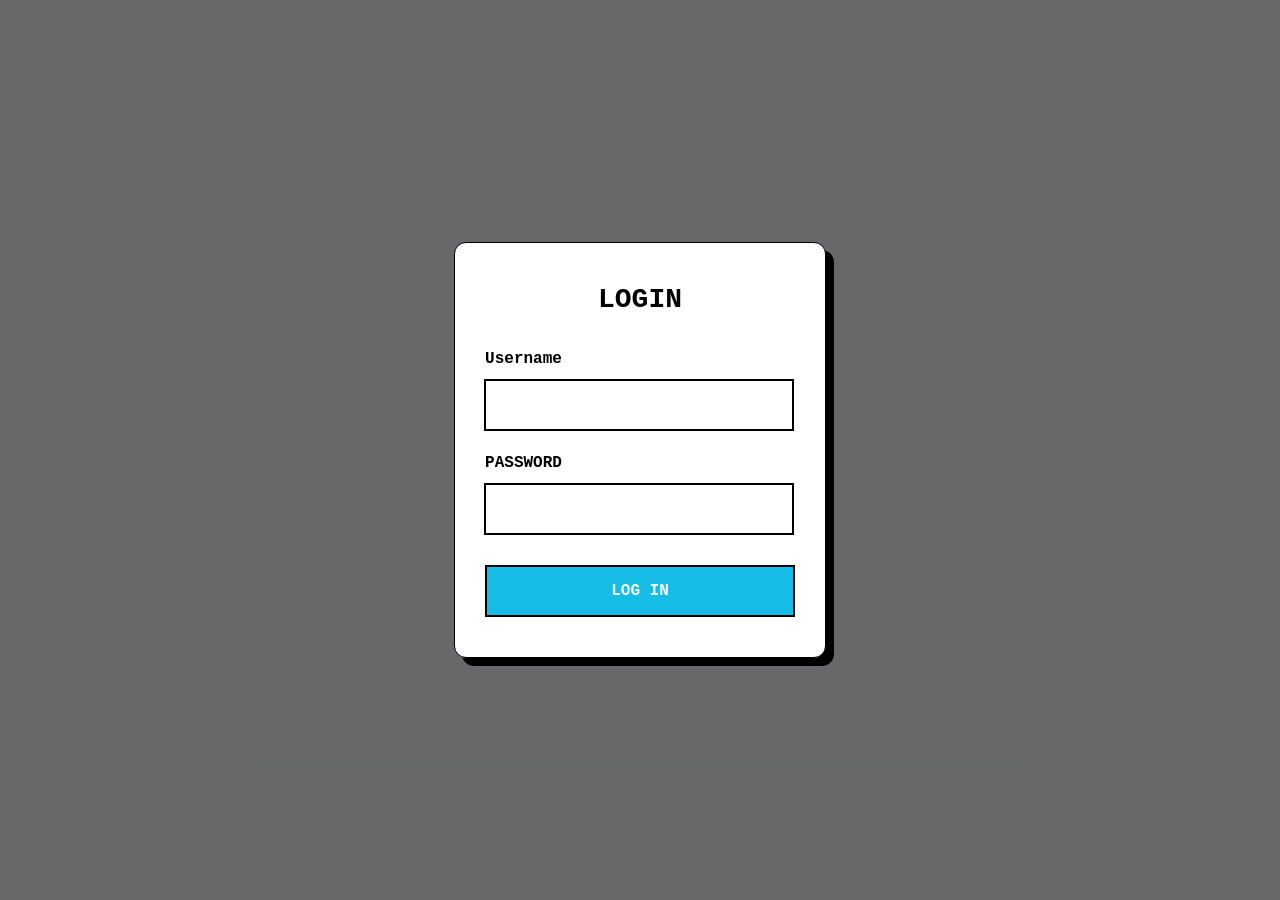
<file: index.html>
<!DOCTYPE html>
<html lang="en">

<head>
    <meta charset="utf-8">
    <title>DASHMIN - Bootstrap Admin Template</title>
    <meta content="width=device-width, initial-scale=1.0" name="viewport">
    <meta content="" name="keywords">
    <meta content="" name="description">

    <!-- Favicon -->
    <link href="img/favicon.ico" rel="icon">

    <!-- Google Web Fonts -->
    <link rel="preconnect" href="https://fonts.googleapis.com">
    <link rel="preconnect" href="https://fonts.gstatic.com" crossorigin>
    <link href="https://fonts.googleapis.com/css2?family=Heebo:wght@400;500;600;700&display=swap" rel="stylesheet">
    
    <!-- Icon Font Stylesheet -->
    <link href="https://cdnjs.cloudflare.com/ajax/libs/font-awesome/5.10.0/css/all.min.css" rel="stylesheet">
    <link href="https://cdn.jsdelivr.net/npm/bootstrap-icons@1.4.1/font/bootstrap-icons.css" rel="stylesheet">

    <!-- Libraries Stylesheet -->
    <link href="lib/owlcarousel/assets/owl.carousel.min.css" rel="stylesheet">
    <link href="lib/tempusdominus/css/tempusdominus-bootstrap-4.min.css" rel="stylesheet" />

    <!-- Customized Bootstrap Stylesheet -->
    <link href="css/bootstrap.min.css" rel="stylesheet">

    <!-- Template Stylesheet -->
    <link href="css/style.css" rel="stylesheet">
</head>

<body>
    
  <style>

    /* เต็มจอ + ห้ามสกอลล์ */
html, body{
  height: 100%;
  margin: 0;
  overflow: hidden; /* ไม่ให้มีสกอลล์ */
}

.page{
  width: 100vw;
  height: 100dvh;              /* เต็มจอ */
  display: flex;
  justify-content: center;     /* กลางแนวนอน */
  align-items: center;         /* กลางแนวตั้ง */
  position: relative;
  overflow: hidden;

  background-image: url("https://img2.pic.in.th/38900cc268a5fe8c8089a0c988c05578.png");
  background-size: cover;
  background-position: center;
  background-repeat: no-repeat;
}

/* (ไม่บังคับ) ใส่ overlay ให้ตัวหนังสืออ่านง่ายขึ้น */
.page::before{
  content:"";
  position:absolute;
  inset:0;
  background: rgba(0,0,0,0.35);
  pointer-events:none;
}

.login-card{
  position: relative;
  z-index: 1; /* ให้อยู่เหนือ overlay */
}
 

/* คอนเทนเนอร์หลักเต็มจอ */
.app {
  width: 100vw;
  height: 100dvh;       /* ใช้ dvh เพื่อให้พอดีจอจริงบนมือถือ */
  overflow: hidden;     /* กันลูกหลานทำให้เกิดสกอลล์ */
}
    .cascading-right {
      margin-right: -50px;
    }

    @media (max-width: 991.98px) {
      .cascading-right {
        margin-right: 0;
      }
    }
:root {
  --primary: #000000;
  --secondary: #FFFFFF;
  --accent: #14bce6;
  --shadow: 8px 8px 0px var(--primary);
}

* {
  margin: 0;
  padding: 0;
  box-sizing: border-box;
  font-family: 'Courier New', monospace;
}



.login-container {
  width: 100%;
  max-width: 400px;
  border: 1px solid var(--primary);
  padding: 40px 30px;
  background-color: var(--secondary);
  box-shadow: var(--shadow);
  position: relative;
  border-radius: 12px;

 
}

.login-container::before {
  content: '';
  position: absolute;
  top: 6px;
  left: 6px;
  right: -6px;
  bottom: -6px;
  border: 1px solid var(--primary);
  z-index: -1;
  border-radius: 12px;
}

h1 {
  color: var(--primary);
  margin-bottom: 30px;
  font-size: 28px;
  font-weight: 700;
  text-align: center;
}

.input-group {
  margin-bottom: 20px;
  position: relative;
}

label {
  display: block;
  margin-bottom: 8px;
  font-weight: bold;
  color: var(--primary);
}

input {
  width: 100%;
  padding: 12px 15px;
  border: 2px solid var(--primary);
  background-color: var(--secondary);
  font-size: 16px;
  outline: none;
  transition: all 0.3s;

}

input:focus {
  box-shadow: 4px 4px 0px var(--primary);
}

button {
  width: 100%;
  padding: 12px;
  background-color: var(--accent);
  color: var(--secondary);
  border: 2px solid var(--primary);
  font-size: 16px;
  font-weight: bold;
  cursor: pointer;
  margin-top: 10px;
  transition: all 0.3s;
}

button:hover {
  box-shadow: 4px 4px 0px var(--primary);
  transform: translate(-2px, -2px);
}

.divider {
  display: flex;
  align-items: center;
  margin: 25px 0;
  color: var(--primary);
  font-weight: bold;
}

.divider::before, .divider::after {
  content: "";
  flex: 1;
  border-bottom: 2px solid var(--primary);
  margin: 0 10px;
}

.social-login {
  display: flex;
  justify-content: center;
  gap: 15px;
}

.social-btn {
  width: 50px;
  height: 50px;
  border: 2px solid var(--primary);
  display: flex;
  justify-content: center;
  align-items: center;
  cursor: pointer;
  transition: all 0.3s;
}

.social-btn:hover {
  box-shadow: 4px 4px 0px var(--primary);
  transform: translate(-2px, -2px);
}

.footer {
  text-align: center;
  margin-top: 20px;
  color: var(--primary);
}

.footer a {
  color: var(--primary);
  font-weight: bold;
  text-decoration: underline;
}
.login-card{
  position: relative;
  z-index: 1; /* ให้อยู่เหนือ overlay */
}
  </style>
<div class="page container-fluid p-0"><div class="page container-fluid p-0">
<div class="login-card">
  <div class="login-container">
  
        <h1>LOGIN</h1>
        
        <div class="input-group">
            <label for="email">Username</label>
            <input type="email" id="email" placeholder="">
        </div>
        
        <div class="input-group">
            <label for="password">PASSWORD</label>
            <input type="password" id="password" placeholder="">
        </div>
        
       <a href="PE.html"> <button type="submit">LOG IN</button></a>
        
       
             
        
  </div>  
    </div>
</div>
</div>

    <!-- JavaScript Libraries -->
    <script src="https://code.jquery.com/jquery-3.4.1.min.js"></script>
    <script src="https://cdn.jsdelivr.net/npm/bootstrap@5.0.0/dist/js/bootstrap.bundle.min.js"></script>
    <script src="lib/chart/chart.min.js"></script>
    <script src="lib/easing/easing.min.js"></script>
    <script src="lib/waypoints/waypoints.min.js"></script>
    <script src="lib/owlcarousel/owl.carousel.min.js"></script>
    <script src="lib/tempusdominus/js/moment.min.js"></script>
    <script src="lib/tempusdominus/js/moment-timezone.min.js"></script>
    <script src="lib/tempusdominus/js/tempusdominus-bootstrap-4.min.js"></script>

    <!-- Template Javascript -->
    <script src="js/main.js"></script>
</body>

</html>
</file>
<file: css/style.css>
/********** Template CSS **********/
:root {
      --primary: #009CFF;
    --light: #F3F6F9;
    --dark: #191C24;
    --blue-50: #eaf7ff;
    --blue-100: #d6f0ff;
    --blue-500: #3bb3d6;
    --blue-600: #229ec4;
}

.back-to-top {
    position: fixed;
    display: none;
    right: 45px;
    bottom: 45px;
    z-index: 99;
}


/*** Spinner ***/
#spinner {
    opacity: 0;
    visibility: hidden;
    transition: opacity .5s ease-out, visibility 0s linear .5s;
    z-index: 99999;
}

#spinner.show {
    transition: opacity .5s ease-out, visibility 0s linear 0s;
    visibility: visible;
    opacity: 1;
}


/*** Button ***/
.btn {
    transition: .5s;
}

.btn.btn-primary {
    color: #FFFFFF;
}

.btn-square {
    width: 38px;
    height: 38px;
}

.btn-sm-square {
    width: 32px;
    height: 32px;
}

.btn-lg-square {
    width: 48px;
    height: 48px;
}

.btn-square,
.btn-sm-square,
.btn-lg-square {
    padding: 0;
    display: inline-flex;
    align-items: center;
    justify-content: center;
    font-weight: normal;
    border-radius: 50px;
}


/*** Layout ***/
.sidebar {
    position: fixed;
    top: 0;
    left: 0;
    bottom: 0;
    width: 250px;
    height: 100vh;
    overflow-y: auto;
    background: var(--light);
    transition: 0.5s;
    z-index: 999;
}

.content {
    margin-left: 250px;
    min-height: 100vh;
    background: #FFFFFF;
    transition: 0.5s;
}

@media (min-width: 992px) {
    .sidebar {
        margin-left: 0;
    }

    .sidebar.open {
        margin-left: -250px;
    }

    .content {
        width: calc(100% - 250px);
    }

    .content.open {
        width: 100%;
        margin-left: 0;
    }
}

@media (max-width: 991.98px) {
    .sidebar {
        margin-left: -250px;
    }

    .sidebar.open {
        margin-left: 0;
    }

    .content {
        width: 100%;
        margin-left: 0;
    }
}


/*** Navbar ***/
.sidebar .navbar .navbar-nav .nav-link {
    padding: 7px 20px;
    color: var(--dark);
    font-weight: 500;
    border-left: 3px solid var(--light);
    border-radius: 0 30px 30px 0;
    outline: none;
}

.sidebar .navbar .navbar-nav .nav-link:hover,
.sidebar .navbar .navbar-nav .nav-link.active {
    color: var(--primary);
    background: #FFFFFF;
    border-color: var(--primary);
}

.sidebar .navbar .navbar-nav .nav-link i {
    width: 40px;
    height: 40px;
    display: inline-flex;
    align-items: center;
    justify-content: center;
    background: #FFFFFF;
    border-radius: 40px;
}

.sidebar .navbar .navbar-nav .nav-link:hover i,
.sidebar .navbar .navbar-nav .nav-link.active i {
    background: var(--light);
}

.sidebar .navbar .dropdown-toggle::after {
    position: absolute;
    top: 15px;
    right: 15px;
    border: none;
    content: "\f107";
    font-family: "Font Awesome 5 Free";
    font-weight: 900;
    transition: .5s;
}

.sidebar .navbar .dropdown-toggle[aria-expanded=true]::after {
    transform: rotate(-180deg);
}

.sidebar .navbar .dropdown-item {
    padding-left: 25px;
    border-radius: 0 30px 30px 0;
}

.content .navbar .navbar-nav .nav-link {
    margin-left: 25px;
    padding: 12px 0;
    color: var(--dark);
    outline: none;
}

.content .navbar .navbar-nav .nav-link:hover,
.content .navbar .navbar-nav .nav-link.active {
    color: var(--primary);
}

.content .navbar .sidebar-toggler,
.content .navbar .navbar-nav .nav-link i {
    width: 40px;
    height: 40px;
    display: inline-flex;
    align-items: center;
    justify-content: center;
    background: #FFFFFF;
    border-radius: 40px;
}

.content .navbar .dropdown-toggle::after {
    margin-left: 6px;
    vertical-align: middle;
    border: none;
    content: "\f107";
    font-family: "Font Awesome 5 Free";
    font-weight: 900;
    transition: .5s;
}

.content .navbar .dropdown-toggle[aria-expanded=true]::after {
    transform: rotate(-180deg);
}

@media (max-width: 575.98px) {
    .content .navbar .navbar-nav .nav-link {
        margin-left: 15px;
    }
}


/*** Date Picker ***/
.bootstrap-datetimepicker-widget.bottom {
    top: auto !important;
}

.bootstrap-datetimepicker-widget .table * {
    border-bottom-width: 0px;
}

.bootstrap-datetimepicker-widget .table th {
    font-weight: 500;
}

.bootstrap-datetimepicker-widget.dropdown-menu {
    padding: 10px;
    border-radius: 2px;
}

.bootstrap-datetimepicker-widget table td.active,
.bootstrap-datetimepicker-widget table td.active:hover {
    background: var(--primary);
}

.bootstrap-datetimepicker-widget table td.today::before {
    border-bottom-color: var(--primary);
}


/*** Testimonial ***/
.progress .progress-bar {
    width: 0px;
    transition: 2s;
}


/*** Testimonial ***/
.testimonial-carousel .owl-dots {
    margin-top: 24px;
    display: flex;
    align-items: flex-end;
    justify-content: center;
}

.testimonial-carousel .owl-dot {
    position: relative;
    display: inline-block;
    margin: 0 5px;
    width: 15px;
    height: 15px;
    border: 5px solid var(--primary);
    border-radius: 15px;
    transition: .5s;
}

.testimonial-carousel .owl-dot.active {
    background: var(--dark);
    border-color: var(--primary);

}
</file>
